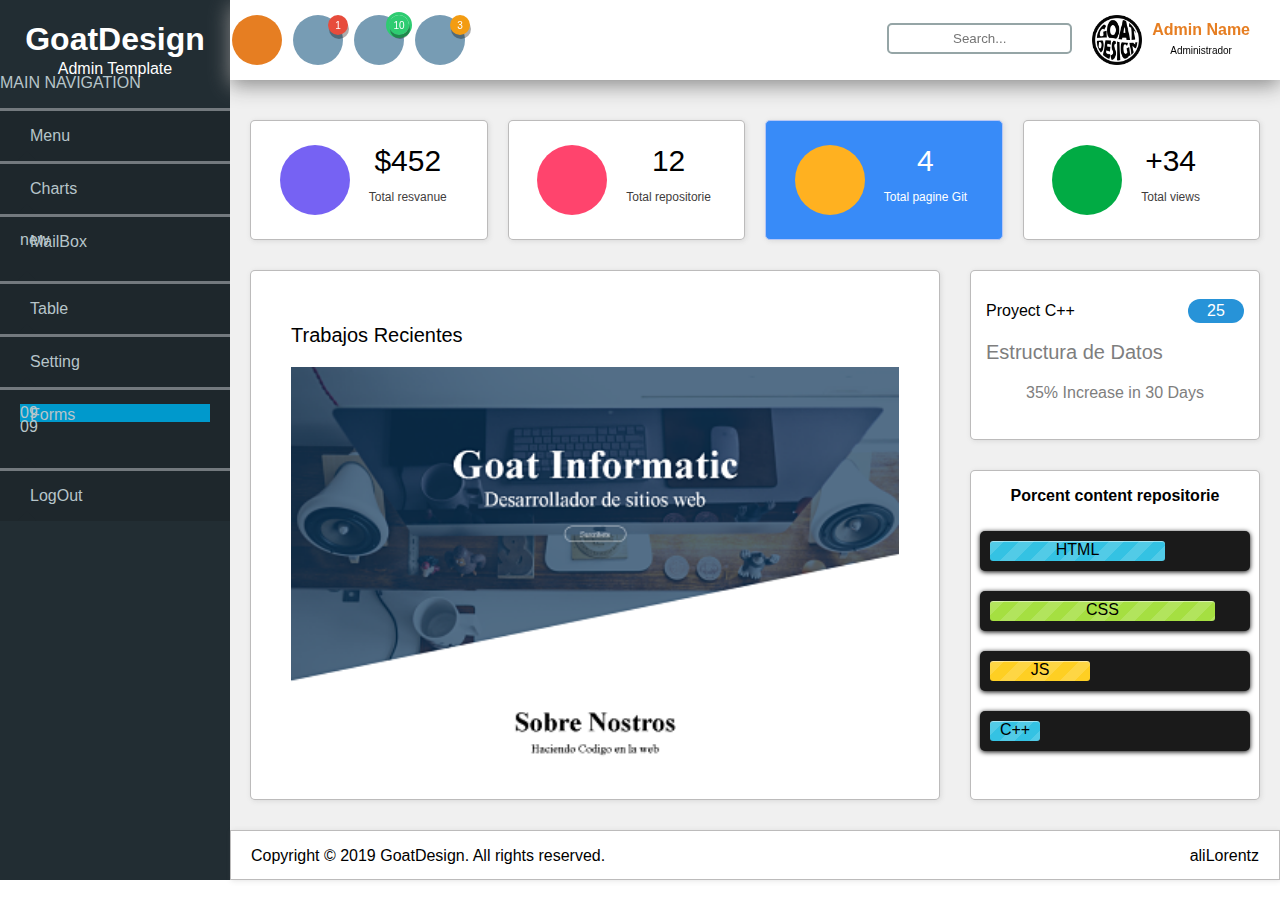
<file: index.html>
<!DOCTYPE html>
<html lang="en">

<head>
    <meta charset="UTF-8">
    <meta name="viewport" content="width=device-width, initial-scale=1.0">
    <meta http-equiv="X-UA-Compatible" content="ie=edge">
    <link rel="stylesheet" href="css/lading-page.css">
    <link rel="stylesheet" href="https://use.fontawesome.com/releases/v5.7.2/css/all.css" integrity="sha384-fnmOCqbTlWIlj8LyTjo7mOUStjsKC4pOpQbqyi7RrhN7udi9RwhKkMHpvLbHG9Sr"
        crossorigin="anonymous">
    <title>goatAdmin</title>
</head>

<body>
    <section class="home search" id="home">
        <div class="home-sidebar" id="sideBar">
            <div class="logo">
                <h1>GoatDesign</h1>
                <p>Admin Template</p>
            </div>
            <div class="main-navigation">
                    <p>MAIN NAVIGATION</p>
                </div>
            <!--────────────────────────S I D E B A R─────────────────────────────────-->
            <div class="sideBar">
                <li class="item" id="menu">
                    <a href="#menu" class="btn"><i class="far fa-user"></i> Menu</a>
                    <div class="smenu">
                        <a href="#" class="active"><i class="fa fa-angle-right"></i>&nbsp &nbsp Post</a>
                        <a href="gallery.html"><i class="fa fa-angle-right"></i>&nbsp &nbsp Picture</a>
                    </div>
                </li>
                <li class="item" id="msm">
                    <a href="charts.html" class="btn"><i class="fas fa-sms"></i> Charts</a>
                </li>
                <li class="item" id="mail">
                    <a href="#mail" class="btn"><i class="far fa-envelope"></i> MailBox <div class="circle"><p class="noti">new</p></div></a>
                    <div class="smenu">
                        <a href="inbox.html"><i class="fa fa-angle-right"></i>&nbsp &nbsp Mail Inbox</a>
                        <a href="#"><i class="fa fa-angle-right"></i>&nbsp &nbsp Compose Mail</a>
                    </div>
                </li>
                <li class="item" id="table">
                        <a href="#table" class="btn"><i class="fas fa-table"></i>Table</a>
                    </li>
                <li class="item" id="setting">
                    <a href="#setting" class="btn"><i class="fas fa-cogs"></i> Setting</a>
                    <div class="smenu">
                        <a href="#"><i class="fa fa-angle-right"></i>&nbsp &nbsp Password</a>
                        <a href="#"><i class="fa fa-angle-right"></i>&nbsp &nbsp Language</a>
                    </div>
                </li>
                <li class="item" id="forms">
                        <a href="#forms" class="btn"><i class="fab fa-wpforms"></i> Forms <div class="circle" style="background:#0099cc"><p class="noti">09</p></div>
                                                                                        <div class="circles"><p class="noti">09</p></div>
                        </a>
                        <div class="smenu">
                            <a href="#"><i class="fa fa-angle-right"></i>&nbsp &nbsp General Forms</a>
                            <a href="#"><i class="fa fa-angle-right"></i>&nbsp &nbsp Form Validations</a>
                        </div>
                    </li>
                <li class="item" id="out">
                    <a href="#out" class="btn"><i class="fas fa-sign-out-alt"></i> LogOut</a>
                </li>
            </div>
            <!--──────────────────────────N A V B A R────────────────────────────────────-->
        </div>
        <div class="principal">
            <div class="navBar">
                <!--─────────────────────────L E F T──────────────────────────────────-->
                <div class="bar-left">
                    <div class="item-bar" id="barMenu">
                        <a href="#"><i class="fas fa-bars"></i></a>
                    </div>
                    <div class="item-bar">
                        <a href="#"><i class="far fa-address-card"></i></a>
                    </div>
                    <div class="item-bar">
                        <a href="#"><i class="far fa-bell"></i></a>
                    </div>
                    <div class="item-bar">
                        <a href="#"><i class="fas fa-sliders-h"></i></a>
                    </div>
                </div>
                <!--─────────────────────────────R I G H T──────────────────────────────-->
                <div class="bar-right">
                    <div class="setting-bar">
                        <form action="" class="search" id="form">
                            <input type="text" name="name" placeholder="Search..." />
                        </form>
                        <i class="fas fa-search"></i>
                    </div>
                    <div class="setting-user">
                        <div class="img-user">
                            <img src="img/logo black.png" alt="">
                        </div>
                        <div class="info-user">
                            <p class="admin">Admin Name</p>
                            <p class="status">Administrador</p>
                        </div>
                    </div>
                </div>
                <!--──────────────────────────────────────────────────────────────-->
            </div>


            <!--
              -- ────────────────────────────────────────────────────────────────────────────── I ──────────
              --   :::::: C O N T E N I D O   D E   P A G I N A : :  :   :    :     :        :          :
              -- ────────────────────────────────────────────────────────────────────────────────────────
              -->

            <div class="lading-page">
                <!------------------------------- STADISTICS FOUR-------------------->
                <div class="estadisticas">
                    <div class="numbers">
                        <div class="number-ico">
                            <div class="ico-cir" style="background:#7662F3">
                                <a href="#"><i class="far fa-address-card"></i></a>
                            </div>
                        </div>
                        <div class="number-info">
                            <p class="nInfo">$452</p>
                            <p>Total resvanue</p>
                        </div>
                    </div>
                    <div class="numbers">
                        <div class="number-ico">
                            <div class="ico-cir" style="background:#FF446D">
                                <a href="#"><i class="fab fa-github"></i></a>
                            </div>
                        </div>
                        <div class="number-info">
                            <p class="nInfo">12</p>
                            <p>Total repositorie</p>
                        </div>
                    </div>
                    <div class="numbers">
                        <div class="number-ico">
                            <div class="ico-cir" style="background:#FFB120">
                                <a href="#"><i class="far fa-file-code"></i></a>
                            </div>
                        </div>
                        <div class="number-info">
                            <p class="nInfo" style="color:#FFF">4</p>
                            <p>Total pagine Git</p>
                        </div>
                    </div>
                    <div class="numbers">
                        <div class="number-ico">
                            <div class="ico-cir" style="background:#01AB44">
                                <a href="#"><i class="far fa-eye"></i></i></a>
                            </div>
                        </div>
                        <div class="number-info">
                            <p class="nInfo">+34</p>
                            <p>Total views</p>
                        </div>
                    </div>
                </div>
                <!-- • • • • • • • • • • • • • • • • • • • • • • • • • • • • • • • • • • • -->

                <div class="slider">
                    <div class="cabezera-slider">
                        <p>Trabajos Recientes <i class="fas fa-images" style="color:#B7C5CA"></i></p>
                    </div>
                    <div class="slider-img">
                        <img name="slider" alt="">
                    </div>
                </div>
                <!-- • • • • • • • • • • • • • • • • • • • • • • • • • • • • • • • • • • • -->

                <div class="lang-c">
                    <div class="line1">
                        <p>Proyect C++</p>
                        <a href="#">25</a>
                    </div>
                    <div class="line2">
                        <p>Estructura de Datos</p>
                    </div>
                    <div class="line3">
                        <p><i class="fas fa-chart-line" style="color:#206492"></i> 35% Increase in 30 Days</p>
                    </div>
                </div>
                <!-- • • • • • • • • • • • • • • • • • • • • • • • • • • • • • • • • • • • -->

                <div class="porcent">
                    <p>Porcent content repositorie</p>
                    <div class="progress-bar blue stripes shine">
                        <span style="width:70%">HTML</span>
                    </div>
                    <div class="progress-bar green stripes shine">
                        <span style="width:90%">CSS</span>
                    </div>
                    <div class="progress-bar orange stripes shine">
                        <span style="width:40%">JS</span>
                    </div>
                    <div class="progress-bar blue stripes shine">
                        <span style="width:20%">C++</span>
                    </div>
                </div>
                <!-- • • • • • • • • • • • • • • • • • • • • • • • • • • • • • • • • • • • -->
                <div class="footer">
                    <p>Copyright © 2019 GoatDesign. All rights reserved.</p>
                    <p>aliLorentz</p>
                </div>
                <!---->
            </div>
    </section>
    <script src="js/app.js"></script>
    <script>
        // ────────────────────────────────────────────────────────────────────────────────
        /**S L I D E R */
        // ────────────────────────────────────────────────────────────────────────────────

        window.addEventListener('load', function () {
            /*Cuando la pagina estee cargado ejecuta la siguiente funcion*/
            var imagenes = [];

            imagenes[0] = 'img/1.png';
            document.slider.src = imagenes[0];
            imagenes[1] = 'img/2.png';
            imagenes[2] = 'img/3.png';
            imagenes[3] = 'img/4.png';
            imagenes[4] = 'img/5.png';
            imagenes[5] = 'img/6.png';

            var indiceImagen = 0;

            function cambiarImagen() {
                document.slider.src = imagenes[indiceImagen];
                if (indiceImagen < 5) {
                    indiceImagen++;
                } else {
                    indiceImagen = 0;
                }
            }
            setInterval(cambiarImagen, 2000);




        });
    </script>
</body>

</html>
</file>
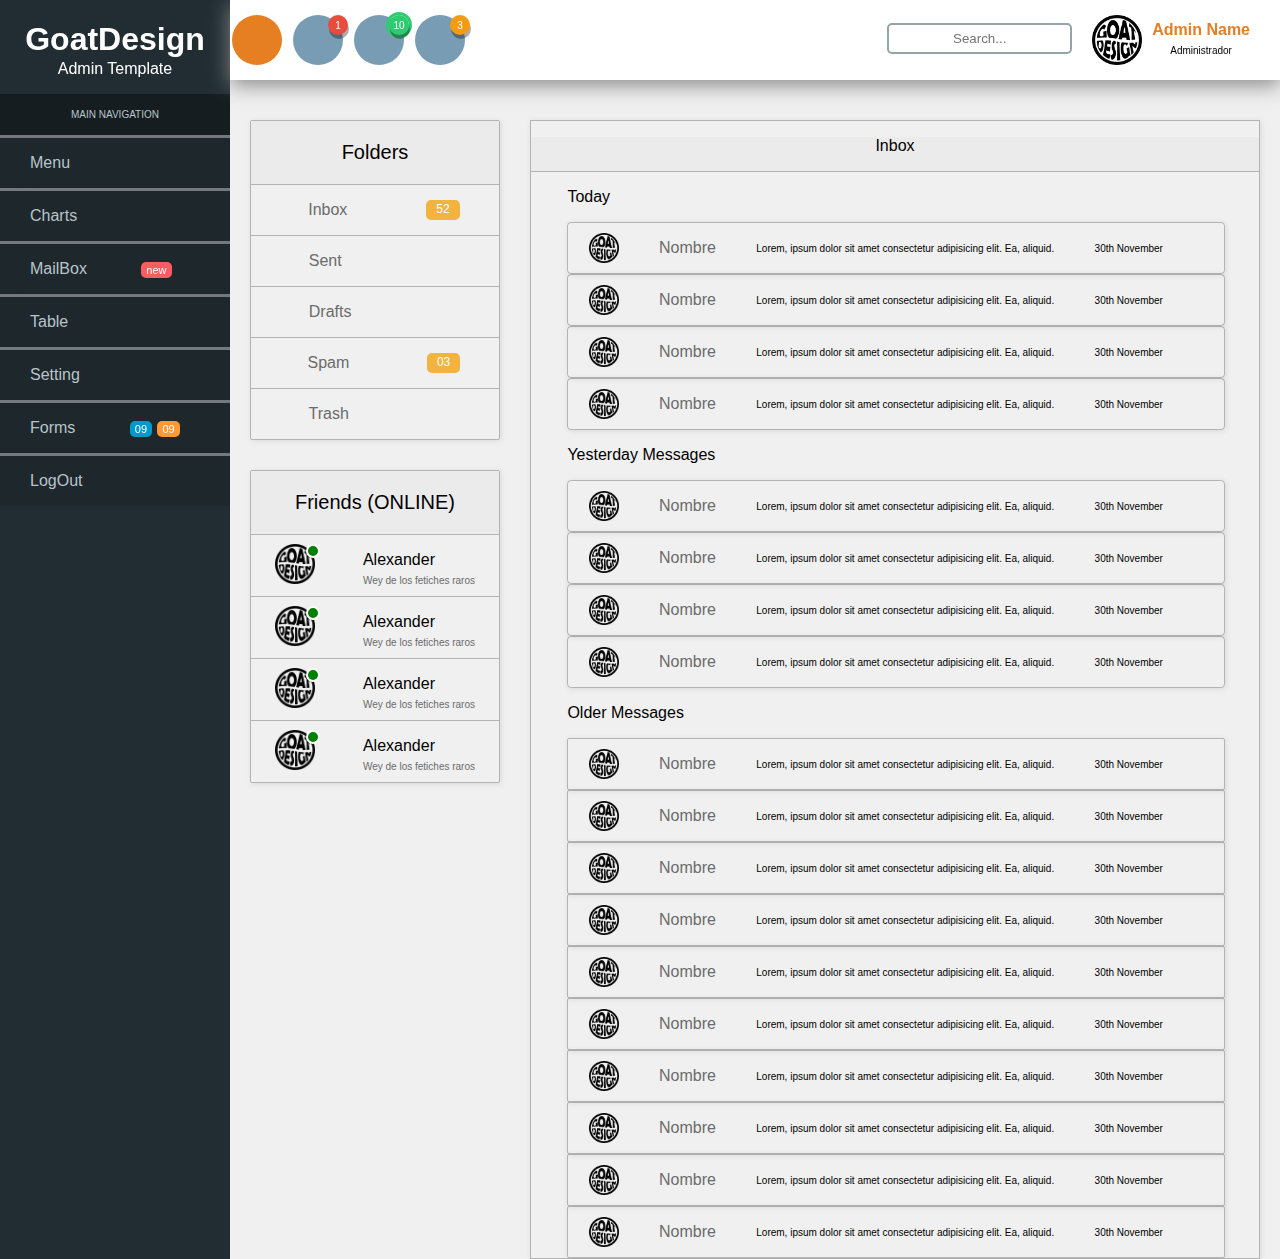
<file: inbox.html>
<!DOCTYPE html>
<html lang="en">

<head>
    <meta charset="UTF-8">
    <meta name="viewport" content="width=device-width, initial-scale=1.0">
    <meta http-equiv="X-UA-Compatible" content="ie=edge">
    <link rel="stylesheet" href="css/inbox.css">
    <link rel="stylesheet" href="https://use.fontawesome.com/releases/v5.7.2/css/all.css" integrity="sha384-fnmOCqbTlWIlj8LyTjo7mOUStjsKC4pOpQbqyi7RrhN7udi9RwhKkMHpvLbHG9Sr"
        crossorigin="anonymous">
    <title>goatAdmin</title>
    <!-- JavaScript-->
</head>

<body>
    <section class="home search" id="home">
        <div class="home-sidebar" id="sideBar">
            <div class="logo">
                <h1>GoatDesign</h1>
                <p>Admin Template</p>
            </div>
            <div class="main-navigation">
                    <p>MAIN NAVIGATION</p>
                </div>
            <!--────────────────────────S I D E B A R─────────────────────────────────-->
            <div class="sideBar">
                    <li class="item" id="menu">
                        <a href="#menu" class="btn"><i class="far fa-user"></i> Menu</a>
                        <div class="smenu">
                            <a href="index.html" class="active"><i class="fa fa-angle-right"></i>&nbsp &nbsp Post</a>
                            <a href="gallery.html"><i class="fa fa-angle-right"></i>&nbsp &nbsp Picture</a>
                        </div>
                    </li>
                    <li class="item" id="msm">
                        <a href="charts.html" class="btn"><i class="fas fa-sms"></i> Charts</a>
                    </li>
                    <li class="item" id="mail">
                        <a href="#mail" class="btn"><i class="far fa-envelope"></i> MailBox <div class="circle"><p class="noti">new</p></div></a>
                        <div class="smenu">
                            <a href="#"><i class="fa fa-angle-right"></i>&nbsp &nbsp Mail Inbox</a>
                            <a href="#"><i class="fa fa-angle-right"></i>&nbsp &nbsp Compose Mail</a>
                        </div>
                    </li>
                    <li class="item" id="table">
                            <a href="#table" class="btn"><i class="fas fa-table"></i>Table</a>
                        </li>
                    <li class="item" id="setting">
                        <a href="#setting" class="btn"><i class="fas fa-cogs"></i> Setting</a>
                        <div class="smenu">
                            <a href="#"><i class="fa fa-angle-right"></i>&nbsp &nbsp Password</a>
                            <a href="#"><i class="fa fa-angle-right"></i>&nbsp &nbsp Language</a>
                        </div>
                    </li>
                    <li class="item" id="forms">
                            <a href="#forms" class="btn"><i class="fab fa-wpforms"></i> Forms <div class="circle" style="background:#0099cc"><p class="noti">09</p></div>
                                                                                            <div class="circles"><p class="noti">09</p></div>
                            </a>
                            <div class="smenu">
                                <a href="#"><i class="fa fa-angle-right"></i>&nbsp &nbsp General Forms</a>
                                <a href="#"><i class="fa fa-angle-right"></i>&nbsp &nbsp Form Validations</a>
                            </div>
                        </li>
                    <li class="item" id="out">
                        <a href="#out" class="btn"><i class="fas fa-sign-out-alt"></i> LogOut</a>
                    </li>
                </div>
            <!--──────────────────────────N A V B A R────────────────────────────────────-->
        </div>
        <div class="principal">
            <div class="navBar">
                <!--─────────────────────────L E F T──────────────────────────────────-->
                <div class="bar-left">
                    <div class="item-bar" id="barMenu">
                        <a href="#"><i class="fas fa-bars"></i></a>
                    </div>
                    <div class="item-bar">
                        <a href="#"><i class="far fa-address-card"></i></a>
                    </div>
                    <div class="item-bar">
                        <a href="#"><i class="far fa-bell"></i></a>
                    </div>
                    <div class="item-bar">
                        <a href="#"><i class="fas fa-sliders-h"></i></a>
                    </div>
                </div>
                <!--─────────────────────────────R I G H T──────────────────────────────-->
                <div class="bar-right">
                    <div class="setting-bar">
                        <form action="" class="search" id="form">
                            <input type="text" name="name" placeholder="Search..." />
                        </form>
                        <i class="fas fa-search"></i>
                    </div>
                    <div class="setting-user">
                        <div class="img-user">
                            <img src="img/logo black.png" alt="">
                        </div>
                        <div class="info-user">
                            <p class="admin">Admin Name</p>
                            <p class="status">Administrador</p>
                        </div>
                    </div>
                </div>
                <!--──────────────────────────────────────────────────────────────-->
            </div>
            <!--
                      -- ────────────────────────────────────────────────────────────────────────────── I ──────────
                      --   :::::: C O N T E N I D O   D E   P A G I N A : :  :   :    :     :        :          :
                      -- ────────────────────────────────────────────────────────────────────────────────────────
                      -->

            <div class="lading-page">
                
                <div class="folders">
                    <div class="titulo-folder">
                        <p> <i class="fas fa-folder"></i> Folders</p>
                    </div>
                    <div class="item-f cont">
                        <div class="info"><p><i class="fas fa-inbox"></i>&nbsp &nbsp Inbox</p></div>
                        <div class="number"><p>52</p></div>
                    </div>
                    <div class="item-f">
                        <div class="info"><p><i class="fab fa-mailchimp"></i>&nbsp &nbsp Sent</p></div>
                    </div>
                    <div class="item-f">
                        <div class="info"><p><i class="fas fa-ruler-vertical"></i>&nbsp &nbsp Drafts</p></div>
                    </div>
                    <div class="item-f cont">
                        <div class="info"><p><i class="far fa-flag"></i>&nbsp &nbsp Spam</p></div>
                        <div class="number"><p>03</p></div>
                    </div>
                    <div class="item-f ">
                        <div class="info"><p><i class="fas fa-trash"></i>&nbsp &nbsp Trash</p></div>
                    </div>
                </div>

                <div class="inbox">
                    <div class="titulo-inbox">
                        <p>Inbox</p>
                    </div>
                    <div class="pack-1">
                        <p>Today</p>
                        <div class="mail">
                            <img src="img/logo black.png" alt=""> <p class="name">Nombre</p> <p class="asunto">Lorem, ipsum dolor sit amet consectetur adipisicing elit. Ea, aliquid.</p> <p class="asunto">30th November</p> <i class="fas fa-sliders-h"></i>
                        </div>
                        <div class="mail">
                                <img src="img/logo black.png" alt=""> <p class="name">Nombre</p> <p class="asunto">Lorem, ipsum dolor sit amet consectetur adipisicing elit. Ea, aliquid.</p> <p class="asunto">30th November</p> <i class="fas fa-sliders-h"></i>
                        </div>
                        <div class="mail">
                                <img src="img/logo black.png" alt=""> <p class="name">Nombre</p> <p class="asunto">Lorem, ipsum dolor sit amet consectetur adipisicing elit. Ea, aliquid.</p> <p class="asunto">30th November</p> <i class="fas fa-sliders-h"></i>
                        </div>
                        <div class="mail">
                                <img src="img/logo black.png" alt=""> <p class="name">Nombre</p> <p class="asunto">Lorem, ipsum dolor sit amet consectetur adipisicing elit. Ea, aliquid.</p> <p class="asunto">30th November</p> <i class="fas fa-sliders-h"></i>
                        </div>
                    </div>
                    <div class="pack-2">
                        <p>Yesterday Messages</p>
                            <div class="mail">
                                    <img src="img/logo black.png" alt=""> <p class="name">Nombre</p> <p class="asunto">Lorem, ipsum dolor sit amet consectetur adipisicing elit. Ea, aliquid.</p> <p class="asunto">30th November</p> <i class="fas fa-sliders-h"></i>
                                </div>
                                <div class="mail">
                                        <img src="img/logo black.png" alt=""> <p class="name">Nombre</p> <p class="asunto">Lorem, ipsum dolor sit amet consectetur adipisicing elit. Ea, aliquid.</p> <p class="asunto">30th November</p> <i class="fas fa-sliders-h"></i>
                                </div>
                                <div class="mail">
                                        <img src="img/logo black.png" alt=""> <p class="name">Nombre</p> <p class="asunto">Lorem, ipsum dolor sit amet consectetur adipisicing elit. Ea, aliquid.</p> <p class="asunto">30th November</p> <i class="fas fa-sliders-h"></i>
                                </div>
                                <div class="mail">
                                        <img src="img/logo black.png" alt=""> <p class="name">Nombre</p> <p class="asunto">Lorem, ipsum dolor sit amet consectetur adipisicing elit. Ea, aliquid.</p> <p class="asunto">30th November</p> <i class="fas fa-sliders-h"></i>
                                </div>
                        </div>
                        <div class="pack-3">
                            <p>Older Messages</p>
                                <div class="mail">
                                        <img src="img/logo black.png" alt=""> <p class="name">Nombre</p> <p class="asunto">Lorem, ipsum dolor sit amet consectetur adipisicing elit. Ea, aliquid.</p> <p class="asunto">30th November</p> <i class="fas fa-sliders-h"></i>
                                    </div>
                                    <div class="mail">
                                            <img src="img/logo black.png" alt=""> <p class="name">Nombre</p> <p class="asunto">Lorem, ipsum dolor sit amet consectetur adipisicing elit. Ea, aliquid.</p> <p class="asunto">30th November</p> <i class="fas fa-sliders-h"></i>
                                    </div>
                                    <div class="mail">
                                            <img src="img/logo black.png" alt=""> <p class="name">Nombre</p> <p class="asunto">Lorem, ipsum dolor sit amet consectetur adipisicing elit. Ea, aliquid.</p> <p class="asunto">30th November</p> <i class="fas fa-sliders-h"></i>
                                    </div>
                                    <div class="mail">
                                            <img src="img/logo black.png" alt=""> <p class="name">Nombre</p> <p class="asunto">Lorem, ipsum dolor sit amet consectetur adipisicing elit. Ea, aliquid.</p> <p class="asunto">30th November</p> <i class="fas fa-sliders-h"></i>
                                    </div>
                                    <div class="mail">
                                            <img src="img/logo black.png" alt=""> <p class="name">Nombre</p> <p class="asunto">Lorem, ipsum dolor sit amet consectetur adipisicing elit. Ea, aliquid.</p> <p class="asunto">30th November</p> <i class="fas fa-sliders-h"></i>
                                        </div>
                                        <div class="mail">
                                                <img src="img/logo black.png" alt=""> <p class="name">Nombre</p> <p class="asunto">Lorem, ipsum dolor sit amet consectetur adipisicing elit. Ea, aliquid.</p> <p class="asunto">30th November</p> <i class="fas fa-sliders-h"></i>
                                        </div>
                                        <div class="mail">
                                                <img src="img/logo black.png" alt=""> <p class="name">Nombre</p> <p class="asunto">Lorem, ipsum dolor sit amet consectetur adipisicing elit. Ea, aliquid.</p> <p class="asunto">30th November</p> <i class="fas fa-sliders-h"></i>
                                        </div>
                                        <div class="mail">
                                                <img src="img/logo black.png" alt=""> <p class="name">Nombre</p> <p class="asunto">Lorem, ipsum dolor sit amet consectetur adipisicing elit. Ea, aliquid.</p> <p class="asunto">30th November</p> <i class="fas fa-sliders-h"></i>
                                        </div>
                                        <div class="mail">
                                                <img src="img/logo black.png" alt=""> <p class="name">Nombre</p> <p class="asunto">Lorem, ipsum dolor sit amet consectetur adipisicing elit. Ea, aliquid.</p> <p class="asunto">30th November</p> <i class="fas fa-sliders-h"></i>
                                            </div>
                                            <div class="mail">
                                                    <img src="img/logo black.png" alt=""> <p class="name">Nombre</p> <p class="asunto">Lorem, ipsum dolor sit amet consectetur adipisicing elit. Ea, aliquid.</p> <p class="asunto">30th November</p> <i class="fas fa-sliders-h"></i>
                                            </div>
                            </div>
                    
                </div>

                <div class="contact">
                    <div class="titulo-contact">
                        <p><i class="fas fa-user"></i> Friends (ONLINE)</p>
                    </div>
                    <div class="contactos">
                        <div class="img-user">
                                <img src="img/logo black.png" alt="" width="10px">
                        </div>
                        <div class="infoPer">
                            <p>Alexander</p>
                            <p class="estado">Wey de los fetiches raros</p>
                        </div>
                    </div>
                    <div class="contactos">
                        <div class="img-user">
                                <img src="img/logo black.png" alt="" width="10px">
                        </div>
                        <div class="infoPer">
                                <p>Alexander</p>
                                <p class="estado">Wey de los fetiches raros</p>
                        </div>
                    </div>
                    <div class="contactos">
                        <div class="img-user">
                                <img src="img/logo black.png" alt="" width="10px">
                        </div>
                        <div class="infoPer">
                                <p>Alexander</p>
                                <p class="estado">Wey de los fetiches raros</p>
                        </div>
                    </div>
                    <div class="contactos">
                        <div class="img-user">
                                <img src="img/logo black.png" alt="" width="10px">
                        </div>
                        <div class="infoPer">
                                <p>Alexander</p>
                                <p class="estado">Wey de los fetiches raros</p>
                        </div>
                    </div>
                </div>
            </div>
    </section>
    <script src="js/app.js"></script>

</body>

</html>
</file>
<file: css/lading-page.css>
@charset "UTF-8";
/*V A R I  A B L E S - G L O B A L*/
/*N A V - B A R*/
body {
  padding: 0;
  margin: 0;
  font-family: sans-serif;
}

.home {
  display: grid;
  grid-template-columns: 230px 1fr;
  grid-template-rows: 100%;
  grid-template-areas: "sidebar principal" "sidebar principal";
}

.home.active {
  grid-template-areas: "principal principal" "principal principal";
}

.home-sidebar {
  color: #B7C5CA;
  background: #222D33;
  grid-area: sidebar;
}

.home-sidebar.active {
  display: none;
}

.home-sidebar .logo {
  display: block;
  text-align: center;
  justify-content: center;
  color: #fff;
  position: sticky;
  top: 20px;
}

.home-sidebar p {
  margin-top: -20px;
}

.home-sidebar .sideBar {
  position: fixed;
  width: 230px;
  list-style: none;
}

.home-sidebar .sideBar .item a {
  font-weight: 450;
  text-decoration: none;
  color: #B7C5CA;
}

.home-sidebar .sideBar .item a:hover {
  transition: color 1.5s;
  transition: text-shadow .8s;
  text-shadow: 0px 0px 10px #757575;
  color: #fff;
}

.item {
  border-top: 3px solid #73797e;
  overflow: hidden;
}

.item .btn {
  display: block;
  padding: 16px 20px;
  position: relative;
  background: #1E272C;
}

.item .btn:after {
  z-index: 9;
  content: "";
  position: absolute;
  width: 14px;
  height: 14px;
  background: #1E272C;
  left: 20px;
  bottom: -7px;
  transform: rotate(45deg);
}

.item .btn i {
  margin-right: 10px;
}

.item:target .smenu {
  max-height: 10em;
}

.smenu {
  background: #2A3B43;
  overflow: hidden;
  transition: max-height 0.3s;
  max-height: 0px;
}

.smenu a {
  display: block;
  padding: 16px 26px;
  font-size: 14px;
  margin: 4px 0;
  position: relative;
}

.smenu a:before {
  content: "";
  position: absolute;
  width: 6px;
  height: 100%;
  background: #B7C5CA;
  left: 0;
  top: 0;
  transition: .3s;
  opacity: 0;
}

.smenu a:hover:before {
  opacity: 1;
}

.smenu .active {
  background: rgba(72, 82, 87, 0.856);
  z-index: 1;
}

.navBar {
  grid-area: navBar;
  box-shadow: 0px 5px 20px #888888;
  background: #fff;
  position: sticky;
  top: 0;
}

.lading-page {
  grid-area: work;
}

.principal {
  background: #F0F0F0;
  grid-area: principal;
  display: grid;
  grid-template-columns: 1fr;
  grid-template-rows: 80px 1fr;
  grid-template-areas: "navBar navBar" "work work";
}

/*----------------------------------------------------------------------*/
/*----------------------------------------------------------------------*/
.navBar {
  display: flex;
  flex-direction: row;
  justify-content: space-between;
  padding: 15px 30px 15px 1px;
}

.navBar a {
  text-decoration: none;
}

.navBar .bar-left {
  display: flex;
  flex-direction: row;
}

.navBar .item-bar {
  position: relative;
  cursor: pointer;
  width: 50px;
  height: 50px;
  display: flex;
  justify-content: center;
  align-items: center;
  border-radius: 50%;
  margin: 0px 10px 0 1px;
  background: #779CB4;
}

.navBar .item-bar a {
  text-decoration: none;
  color: #fff;
}

.navBar .item-bar:nth-of-type(1) {
  background: #e67e22;
}

.navBar .item-bar:nth-of-type(1):hover {
  background: #da6804;
}

.navBar .item-bar:nth-of-type(2):after {
  content: "1";
  position: absolute;
  top: 0;
  right: -5px;
  height: 20px;
  width: 20px;
  background: #e74c3c;
  box-shadow: 1px 4px rgba(0, 0, 0, 0.322);
  border-radius: 50%;
  display: flex;
  justify-content: center;
  align-items: center;
  color: #fff;
  font-size: 10px;
  box-sizing: content-box;
  animation: 3s bell ease-in infinite alternate;
}

.navBar .item-bar:nth-of-type(3):after {
  content: "10";
  position: absolute;
  top: 0;
  right: -5px;
  height: 20px;
  width: 20px;
  background: #2ecc71;
  box-shadow: 1px 4px rgba(0, 0, 0, 0.322);
  border-radius: 50%;
  display: flex;
  justify-content: center;
  align-items: center;
  color: #fff;
  font-size: 10px;
}

.navBar .item-bar:nth-of-type(3):before {
  content: "";
  position: absolute;
  top: -3px;
  right: -8px;
  height: 20px;
  width: 20px;
  border: 3px solid #2ecc71;
  border-radius: 50%;
  animation: 2s aument linear infinite;
}

.navBar .item-bar:nth-of-type(4):after {
  content: "3";
  position: absolute;
  top: 0;
  right: -5px;
  height: 20px;
  width: 20px;
  background: #f39c12;
  box-shadow: 1px 4px rgba(0, 0, 0, 0.322);
  border-radius: 50%;
  display: flex;
  justify-content: center;
  align-items: center;
  color: #fff;
  font-size: 10px;
  animation: 3s bell ease-in infinite alternate;
}

.navBar .item-bar:hover {
  background: #206492;
}

.navBar .bar-right {
  display: flex;
  flex-direction: row;
}

.navBar .bar-right .search {
  margin: 8px 0;
}

.navBar .bar-right .search input {
  border: 2px solid #95a5a6;
  border-radius: 5px;
  height: 25px;
  text-align: center;
}

.navBar .bar-right .search input:hover {
  animation: .8s bord ease-in forwards;
}

.navBar .bar-right .setting-bar {
  position: relative;
}

.navBar .bar-right .fas {
  color: #95a5a6;
  position: absolute;
  padding: 10px;
  pointer-events: none;
  left: 0;
  top: 5px;
}

.navBar .setting-user {
  margin-left: 10px;
  display: flex;
  flex-direction: row;
}

.navBar .setting-user .img-user img {
  margin: 0 10px;
  width: 50px;
}

.info-user {
  margin: -10px 0 0 0;
}

.info-user .admin {
  color: #e67e22;
  font-weight: 600;
}

.info-user .status {
  font-size: 10px;
  text-align: center;
  margin-top: -10px;
}

/*A N I M A T I O N*/
@keyframes bord {
  25% {
    border-top: 3px solid #f39d126c;
  }
  50% {
    border-right: 3px solid #f39d126c;
  }
  75% {
    border-bottom: 3px solid #f39d126c;
  }
  100% {
    border-top: 3px solid #f39d126c;
    border-right: 3px solid #f39d126c;
    border-bottom: 3px solid #f39d126c;
    border-left: 3px solid #f39d126c;
  }
}

@keyframes bell {
  0% {
    transform: rotate(35deg);
  }
  12.5% {
    transform: rotate(-30deg);
  }
  25% {
    transform: rotate(30deg);
  }
  37.5% {
    transform: rotate(-20deg);
  }
  50% {
    transform: rotate(15deg);
  }
  62.5% {
    transform: rotate(-10deg);
  }
  75% {
    transform: rotate(5deg);
  }
  100% {
    transform: rotate(0deg);
  }
}

@keyframes aument {
  25% {
    opacity: .9;
  }
  40% {
    opacity: .8;
  }
  50% {
    opacity: .7;
  }
  55% {
    opacity: .5;
  }
  60% {
    opacity: .4;
  }
  70% {
    opacity: .3;
  }
  80% {
    transform: scale(1.5);
    opacity: 0;
  }
  100% {
    opacity: 0;
  }
}

/*R E S P O N S I V E - W E B*/
@media screen and (max-width: 768px) {
  .home {
    display: inline;
  }
  .home-sidebar {
    background: none;
    position: absolute;
  }
  .navBar {
    z-index: 1000;
  }
}

@media screen and (max-width: 414px) {
  .home {
    display: inline;
  }
  .home-sidebar {
    background: none;
    position: absolute;
  }
  .navBar {
    z-index: 1000;
    padding: 15px 30px 15px 1px;
  }
  .navBar .item-bar {
    width: 35px;
    height: 35px;
  }
  .navBar .setting-user {
    display: none;
  }
  .navBar .item-bar {
    margin: 0px 5px 0 1px;
  }
}

@media screen and (max-width: 360px) {
  .home {
    display: inline;
  }
  .home-sidebar {
    background: none;
    position: absolute;
  }
  .navBar {
    z-index: 1000;
    padding: 15px 30px 15px 1px;
  }
  .navBar .item-bar {
    width: 35px;
    height: 35px;
  }
  .navBar .setting-user {
    display: none;
  }
  .navBar .item-bar {
    margin: 0px 5px 0 1px;
  }
}

/*-------------C O N T E N I D O--------

-  maquetado con grid del lading-page

-  maquetado de estadisticas
    -  posicion del contenido .ico/informacion

-  maquetado del slider

-  lang-c Contenido de el div de informacion de c++

-  porcent contenidos en porcentajes del repositorio
    -animaciones

-  footer

- resposive web
--------------------------------------*/
/*• • • • • • • • • • • • • • • • • • • • • • • • • • • • • • • • • • •*/
/*  • • • • • • • • A R E A S - G R I D  • • • • • • • • • • • • • • • •*/
/*• • • • • • • • • • • • • • • • • • • • • • • • • • • • • • • • • • •*/
.lading-page {
  display: grid;
  justify-content: center;
  grid-template-columns: 1fr 1fr 1fr 290px;
  grid-template-rows: 120px 170px 150px 150px 50px;
  grid-template-areas: "estadisticas estadisticas estadisticas  estadisticas" "slider slider slider languageC" "slider slider slider porcent" "slider slider slider porcent" "footer footer footer footer";
  grid-gap: 30px;
  margin: 40px 20px 0 20px;
}

.estadisticas {
  grid-area: estadisticas;
  display: grid;
  grid-gap: 20px;
  justify-content: center;
  text-align: center;
  grid-template-columns: 1fr 1fr 1fr 1fr;
  /*I M A G E - I C O*/
  /*I N F O*/
}

.estadisticas .numbers {
  padding: 10px;
  border-radius: 5px;
  border: 1px solid rgba(121, 120, 120, 0.5);
  box-shadow: 1px 1px 5px rgba(119, 118, 118, 0.185);
  background: #fff;
  display: flex;
  /*S E L E C C I O N*/
}

.estadisticas .numbers:nth-of-type(3) {
  border: 1px solid #b6c7f6;
  background: #388bf8;
}

.estadisticas .numbers:nth-of-type(3) .number-info {
  color: #fff;
}

.estadisticas .number-ico {
  display: flex;
  justify-content: center;
  align-items: center;
  font-size: 30px;
  width: 50%;
}

.estadisticas .number-ico .ico-cir {
  display: flex;
  justify-content: center;
  align-items: center;
  width: 70px;
  height: 70px;
  border-radius: 50%;
  background: #e67e22;
}

.estadisticas a {
  width: 40px;
  text-decoration: none;
  color: #fff;
}

.estadisticas .number-info {
  display: flex;
  flex-direction: column;
  justify-content: center;
  align-items: center;
  font-size: 12px;
  color: #3f3d3d;
}

.estadisticas .number-info .nInfo {
  color: #000;
  font-size: 30px;
  margin: 0;
}

.slider {
  background: #fff;
  border: 1px solid rgba(121, 120, 120, 0.5);
  box-shadow: 1px 1px 5px rgba(119, 118, 118, 0.185);
  border-radius: 5px;
  grid-area: slider;
  overflow: hidden;
  display: flex;
  flex-direction: column;
  justify-content: center;
  align-items: center;
}

.slider .cabezera-slider {
  align-self: flex-start;
  padding-left: 40px;
  font-size: 20px;
}

.slider .slider-img {
  height: 400px;
}

.slider .slider-img img {
  height: 400px;
}

.lang-c {
  background: #fff;
  border: 1px solid rgba(121, 120, 120, 0.5);
  box-shadow: 1px 1px 5px rgba(119, 118, 118, 0.185);
  border-radius: 5px;
  grid-area: languageC;
  padding: 15px;
}

.lang-c .line1 {
  display: flex;
  justify-content: space-between;
  align-items: center;
}

.lang-c .line1 a {
  text-align: center;
  width: 50px;
  background: #2793D8;
  text-decoration: none;
  color: #fff;
  border-radius: 15px;
  padding: 3px;
}

.lang-c .line1 a:hover {
  background: #0fb8d3;
}

.lang-c .line2 {
  color: #7e7e7e;
  margin-top: -15px;
  font-size: 20px;
  font-weight: 100;
}

.lang-c .line3 {
  color: #7e7e7e;
  text-align: center;
}

.porcent {
  border: 1px solid rgba(121, 120, 120, 0.5);
  box-shadow: 1px 1px 5px rgba(119, 118, 118, 0.185);
  border-radius: 5px;
  grid-area: porcent;
  display: flex;
  flex-direction: column;
  align-items: center;
  background: #fff;
  /*Gradientes*/
  /*A N I M A C I O N*/
  /*Brillo*/
}

.porcent p {
  font-weight: 600;
  text-align: center;
}

.porcent .progress-bar {
  background-color: #1a1a1a;
  height: 20px;
  padding: 10px;
  width: 250px;
  margin: 10px 10px;
  border-radius: 5px;
  box-shadow: 0 1px 5px #000;
}

.porcent .progress-bar span {
  display: inline-block;
  text-align: center;
  height: 100%;
  border-radius: 3px;
  box-shadow: 0 1px 0 rgba(255, 255, 255, 0.5) inset;
  transition: width .4s ease-in-out;
  background: #ccc;
}

.porcent .blue span {
  background-color: #34c2e3;
}

.porcent .green span {
  background-color: #a5df41;
}

.porcent .orange span {
  background-color: #fecf23;
}

.porcent .stripes span {
  background-size: 30px 30px;
  background-image: linear-gradient(135deg, rgba(255, 255, 255, 0.15) 25%, transparent 25%, transparent 50%, rgba(255, 255, 255, 0.15) 50%, rgba(255, 255, 255, 0.15) 75%, transparent 75%, transparent);
  animation: animate-stripes 3s linear infinite;
}

.porcent .shine span {
  position: relative;
}

.porcent .shine span::after {
  content: "";
  opacity: 0;
  position: absolute;
  top: 0;
  right: 0;
  left: 0;
  bottom: 0;
  background: #fff;
  border-radius: 3px;
  animation: animate-shine 20s ease-out infinite;
}

/*-----------------------------------------------------*/
/*A N I M A C I O N */
/*-----------------------------------------------------*/
@keyframes animate-shine {
  0% {
    opacity: 0;
    width: 0;
  }
  50% {
    opacity: .5;
  }
  100% {
    opacity: 0;
    width: 100%;
  }
}

@keyframes animate-stripes {
  0% {
    background-position: 0 0;
  }
  100% {
    background-position: 60px 0;
  }
}

/*-----------------------------------------------------*/
.footer {
  grid-area: footer;
  display: flex;
  border: 1px solid rgba(121, 120, 120, 0.5);
  box-shadow: 1px 1px 5px rgba(119, 118, 118, 0.185);
  justify-content: space-between;
  background: #fff;
  margin: 0 -20px;
  padding: 0 20px;
}

/*----------------------------------------------------------------------- 
|    R E S P O N S I V E
\-------------------------------------------------------------------------*/
@media screen and (max-width: 768px) {
  .slider .slider-img {
    height: 300px;
  }
  .slider .slider-img img {
    height: 300px;
  }
}

@media screen and (max-width: 414px) {
  .estadisticas {
    grid-template-columns: 1fr 1fr;
    grid-template-rows: 150px 150px;
  }
  .lading-page {
    grid-template-columns: 1fr;
    grid-template-rows: 320px 1fr 150px 1fr 80px;
    grid-template-areas: "estadisticas" "slider" "languageC" "porcent" "footer";
  }
}
</file>
<file: css/inbox.css>
body {
  padding: 0;
  margin: 0;
  font-family: sans-serif;
}

.home {
  display: grid;
  grid-template-columns: 230px 1fr;
  grid-template-rows: 100vh;
  grid-template-areas: "sidebar principal" "sidebar principal";
}

.home.active {
  grid-template-areas: "principal principal" "principal principal";
}

.home-sidebar {
  color: #B7C5CA;
  background: #222D33;
  grid-area: sidebar;
}

.home-sidebar.active {
  display: none;
}

.home-sidebar .logo {
  display: block;
  text-align: center;
  justify-content: center;
  color: #fff;
  position: sticky;
  top: 20px;
}

.home-sidebar .main-navigation {
  display: block;
  text-align: center;
  justify-content: center;
  background: #161d20;
  font-size: 10px;
  padding: 5px;
  position: sticky;
  top: 80px;
}

.home-sidebar .main-navigation p {
  margin-top: 10px;
}

.home-sidebar p {
  margin-top: -20px;
}

.home-sidebar .sideBar {
  position: fixed;
  width: 230px;
  list-style: none;
}

.home-sidebar .sideBar .item a {
  font-weight: 450;
  text-decoration: none;
  color: #B7C5CA;
}

.home-sidebar .sideBar .item a:hover {
  transition: color 1.5s;
  transition: text-shadow .8s;
  text-shadow: 0px 0px 10px #757575;
  color: #fff;
}

.item {
  border-top: 3px solid #73797e;
  overflow: hidden;
}

.item .btn {
  display: block;
  padding: 16px 20px;
  position: relative;
  background: #1E272C;
  margin: 0;
}

.item .btn:after {
  z-index: 9;
  content: "";
  position: absolute;
  width: 14px;
  height: 14px;
  background: #1E272C;
  left: 20px;
  bottom: -7px;
  transform: rotate(45deg);
}

.item .btn i {
  margin-right: 10px;
}

.item .btn .circle {
  display: inline-block;
  margin-left: 50px;
  background: #fd5c63;
  padding: 2px 5px;
  border-radius: 5px;
}

.item .btn .circles {
  display: inline-block;
  margin-left: 1px;
  background: #ff9933;
  padding: 2px 5px;
  border-radius: 5px;
}

.item .btn .noti {
  font-size: 11px;
  margin: 0;
  display: block;
  position: relative;
  text-align: right;
  color: white;
}

.item:target .smenu {
  max-height: 10em;
}

.smenu {
  background: #2A3B43;
  overflow: hidden;
  transition: max-height 0.3s;
  max-height: 0px;
}

.smenu a {
  display: block;
  padding: 16px 26px;
  font-size: 14px;
  margin: 4px 0;
  position: relative;
}

.smenu a:before {
  content: "";
  position: absolute;
  width: 6px;
  height: 100%;
  background: #B7C5CA;
  left: 0;
  top: 0;
  transition: .3s;
  opacity: 0;
}

.smenu a:hover:before {
  opacity: 1;
}

.smenu .active {
  background: rgba(72, 82, 87, 0.856);
  z-index: 1;
}

.navBar {
  grid-area: navBar;
  box-shadow: 0px 5px 20px #888888;
  background: #fff;
  position: sticky;
  top: 0;
}

.lading-page {
  grid-area: work;
}

.principal {
  background: #F0F0F0;
  grid-area: principal;
  display: grid;
  grid-template-columns: 1fr;
  grid-template-rows: 80px 1fr;
  grid-template-areas: "navBar navBar" "work work";
}

/*----------------------------------------------------------------------*/
/*----------------------------------------------------------------------*/
.navBar {
  display: flex;
  flex-direction: row;
  justify-content: space-between;
  padding: 15px 30px 15px 1px;
}

.navBar a {
  text-decoration: none;
}

.navBar .bar-left {
  display: flex;
  flex-direction: row;
}

.navBar .item-bar {
  position: relative;
  cursor: pointer;
  width: 50px;
  height: 50px;
  display: flex;
  justify-content: center;
  align-items: center;
  border-radius: 50%;
  margin: 0px 10px 0 1px;
  background: #779CB4;
}

.navBar .item-bar a {
  text-decoration: none;
  color: #fff;
}

.navBar .item-bar:nth-of-type(1) {
  background: #e67e22;
}

.navBar .item-bar:nth-of-type(1):hover {
  background: #da6804;
}

.navBar .item-bar:nth-of-type(2):after {
  content: "1";
  position: absolute;
  top: 0;
  right: -5px;
  height: 20px;
  width: 20px;
  background: #e74c3c;
  box-shadow: 1px 4px rgba(0, 0, 0, 0.322);
  border-radius: 50%;
  display: flex;
  justify-content: center;
  align-items: center;
  color: #fff;
  font-size: 10px;
  box-sizing: content-box;
  animation: 3s bell ease-in infinite alternate;
}

.navBar .item-bar:nth-of-type(3):after {
  content: "10";
  position: absolute;
  top: 0;
  right: -5px;
  height: 20px;
  width: 20px;
  background: #2ecc71;
  box-shadow: 1px 4px rgba(0, 0, 0, 0.322);
  border-radius: 50%;
  display: flex;
  justify-content: center;
  align-items: center;
  color: #fff;
  font-size: 10px;
}

.navBar .item-bar:nth-of-type(3):before {
  content: "";
  position: absolute;
  top: -3px;
  right: -8px;
  height: 20px;
  width: 20px;
  border: 3px solid #2ecc71;
  border-radius: 50%;
  animation: 2s aument linear infinite;
}

.navBar .item-bar:nth-of-type(4):after {
  content: "3";
  position: absolute;
  top: 0;
  right: -5px;
  height: 20px;
  width: 20px;
  background: #f39c12;
  box-shadow: 1px 4px rgba(0, 0, 0, 0.322);
  border-radius: 50%;
  display: flex;
  justify-content: center;
  align-items: center;
  color: #fff;
  font-size: 10px;
  animation: 3s bell ease-in infinite alternate;
}

.navBar .item-bar:hover {
  background: #206492;
}

.navBar .bar-right {
  display: flex;
  flex-direction: row;
}

.navBar .bar-right .search {
  margin: 8px 0;
}

.navBar .bar-right .search input {
  border: 2px solid #95a5a6;
  border-radius: 5px;
  height: 25px;
  text-align: center;
}

.navBar .bar-right .search input:hover {
  animation: .8s bord ease-in forwards;
}

.navBar .bar-right .setting-bar {
  position: relative;
}

.navBar .bar-right .fas {
  color: #95a5a6;
  position: absolute;
  padding: 10px;
  pointer-events: none;
  left: 0;
  top: 5px;
}

.navBar .setting-user {
  margin-left: 10px;
  display: flex;
  flex-direction: row;
}

.navBar .setting-user .img-user img {
  margin: 0 10px;
  width: 50px;
}

.info-user {
  margin: -10px 0 0 0;
}

.info-user .admin {
  color: #e67e22;
  font-weight: 600;
}

.info-user .status {
  font-size: 10px;
  text-align: center;
  margin-top: -10px;
}

/*A N I M A T I O N*/
@keyframes bord {
  25% {
    border-top: 3px solid #f39d126c;
  }
  50% {
    border-right: 3px solid #f39d126c;
  }
  75% {
    border-bottom: 3px solid #f39d126c;
  }
  100% {
    border-top: 3px solid #f39d126c;
    border-right: 3px solid #f39d126c;
    border-bottom: 3px solid #f39d126c;
    border-left: 3px solid #f39d126c;
  }
}

@keyframes bell {
  0% {
    transform: rotate(35deg);
  }
  12.5% {
    transform: rotate(-30deg);
  }
  25% {
    transform: rotate(30deg);
  }
  37.5% {
    transform: rotate(-20deg);
  }
  50% {
    transform: rotate(15deg);
  }
  62.5% {
    transform: rotate(-10deg);
  }
  75% {
    transform: rotate(5deg);
  }
  100% {
    transform: rotate(0deg);
  }
}

@keyframes aument {
  25% {
    opacity: .9;
  }
  40% {
    opacity: .8;
  }
  50% {
    opacity: .7;
  }
  55% {
    opacity: .5;
  }
  60% {
    opacity: .4;
  }
  70% {
    opacity: .3;
  }
  80% {
    transform: scale(1.5);
    opacity: 0;
  }
  100% {
    opacity: 0;
  }
}

/*R E S P O N S I V E - W E B*/
@media screen and (max-width: 768px) {
  .home {
    display: inline;
  }
  .home-sidebar {
    background: none;
    position: absolute;
  }
  .navBar {
    z-index: 1000;
  }
}

@media screen and (max-width: 414px) {
  .home {
    display: inline;
  }
  .home-sidebar {
    background: none;
    position: absolute;
  }
  .navBar {
    z-index: 1000;
    padding: 15px 30px 15px 1px;
  }
  .navBar .item-bar {
    width: 35px;
    height: 35px;
  }
  .navBar .setting-user {
    display: none;
  }
  .navBar .item-bar {
    margin: 0px 5px 0 1px;
  }
}

@media screen and (max-width: 360px) {
  .home {
    display: inline;
  }
  .home-sidebar {
    background: none;
    position: absolute;
  }
  .navBar {
    z-index: 1000;
    padding: 15px 30px 15px 1px;
  }
  .navBar .item-bar {
    width: 35px;
    height: 35px;
  }
  .navBar .setting-user {
    display: none;
  }
  .navBar .item-bar {
    margin: 0px 5px 0 1px;
  }
}

.lading-page {
  display: grid;
  justify-content: center;
  grid-template-columns: 250px 1fr;
  grid-template-rows: auto auto 1fr;
  grid-template-areas: "folders inbox" "contact inbox" "none inbox";
  grid-gap: 30px;
  margin: 40px 20px 0 20px;
}

.folders {
  grid-area: folders;
  border: 1px solid rgba(121, 120, 120, 0.5);
  box-shadow: 1px 1px 5px rgba(119, 118, 118, 0.185);
  color: #6b6b6b;
  border-radius: 2px;
}

.folders .titulo-folder {
  background: #ebebeb;
  display: flex;
  font-size: 20px;
  justify-content: center;
  color: black;
}

.folders .titulo-folder i {
  color: #629aa9;
}

.folders .item-f {
  display: flex;
  padding-left: 40px;
  border-top: 1px solid rgba(121, 120, 120, 0.5);
}

.folders .item-f .number {
  align-self: center;
  padding: 0 10px;
  background: #F2B33F;
  border-radius: 5px;
  height: 20px;
}

.folders .item-f .number p {
  color: white;
  margin: 2px 0;
  font-size: 12px;
}

.folders .cont {
  display: flex;
  padding-left: 0px;
  justify-content: space-around;
}

/*-----------------------------------------------------------------------------*/
.contact {
  grid-area: contact;
  border: 1px solid rgba(121, 120, 120, 0.5);
  box-shadow: 1px 1px 5px rgba(119, 118, 118, 0.185);
  border-radius: 2px;
}

.contact .titulo-contact {
  background: #ebebeb;
  display: flex;
  font-size: 20px;
  justify-content: center;
}

.contact .titulo-contact i {
  color: #629aa9;
}

.contact .contactos {
  display: flex;
  justify-content: space-around;
  align-items: center;
  border-top: 1px solid rgba(121, 120, 120, 0.5);
}

.contact .contactos img {
  width: 40px;
  height: 40px;
}

.contact .contactos .img-user {
  position: relative;
}

.contact .contactos .img-user:after {
  content: "";
  top: 0;
  right: -5px;
  position: absolute;
  height: 10px;
  width: 10px;
  border-radius: 50%;
  background: green;
  border: 2px solid white;
}

.contact .contactos .infoPer .estado {
  color: #6b6b6b;
  font-size: 10px;
  margin-top: -10px;
}

/*---------------------------------------------------------------------------*/
.inbox {
  grid-area: inbox;
  border: 1px solid rgba(121, 120, 120, 0.5);
  box-shadow: 1px 1px 5px rgba(119, 118, 118, 0.185);
}

.inbox .titulo-inbox {
  text-align: center;
  background: #ebebeb;
  border-bottom: 1px solid rgba(121, 120, 120, 0.5);
}

.inbox .pack-1 {
  margin-left: 5%;
  width: 90%;
}

.inbox .pack-1 .mail {
  display: flex;
  justify-content: space-around;
  align-items: center;
  width: 100%;
  border: 1px solid rgba(121, 120, 120, 0.5);
  box-shadow: 1px 1px 5px rgba(119, 118, 118, 0.185);
  border-top: 1px solid rgba(121, 120, 120, 0.5);
  border-radius: 4px;
}

.inbox .pack-1 .mail img {
  width: 30px;
  height: 30px;
}

.inbox .pack-1 .mail .name {
  color: #6b6b6b;
}

.inbox .pack-1 .mail .asunto {
  font-size: 10px;
}

.inbox .pack-2 {
  margin-left: 5%;
  width: 90%;
}

.inbox .pack-2 .mail {
  display: flex;
  justify-content: space-around;
  align-items: center;
  width: 100%;
  border: 1px solid rgba(121, 120, 120, 0.5);
  box-shadow: 1px 1px 5px rgba(119, 118, 118, 0.185);
  border-top: 1px solid rgba(121, 120, 120, 0.5);
  border-radius: 4px;
}

.inbox .pack-2 .mail img {
  width: 30px;
  height: 30px;
}

.inbox .pack-2 .mail .name {
  color: #6b6b6b;
}

.inbox .pack-2 .mail .asunto {
  font-size: 10px;
}

.inbox .pack-3 {
  margin-left: 5%;
  width: 90%;
}

.inbox .pack-3 .mail {
  display: flex;
  justify-content: space-around;
  align-items: center;
  width: 100%;
  border: 1px solid rgba(121, 120, 120, 0.5);
  box-shadow: 1px 1px 5px rgba(119, 118, 118, 0.185);
  border-top: 1px solid rgba(121, 120, 120, 0.5);
  border-radius: 2px;
}

.inbox .pack-3 .mail img {
  width: 30px;
  height: 30px;
}

.inbox .pack-3 .mail .name {
  color: #6b6b6b;
}

.inbox .pack-3 .mail .asunto {
  font-size: 10px;
}

/*             R E S P O N S I V E - W E B              */
@media screen and (max-width: 768px) {
  .lading-page {
    grid-template-columns: 768px;
    grid-template-rows: auto auto auto;
    grid-template-areas: "folders" "contact" "inbox";
  }
  .folders .item-f {
    padding-left: 170px;
  }
  .folders .cont {
    padding-left: 0px;
  }
}

@media screen and (max-width: 414px) {
  .lading-page {
    grid-template-columns: 411px;
    grid-template-rows: auto auto auto;
    grid-template-areas: "folders" "contact" "inbox";
  }
  .folders .item-f {
    padding-left: 80px;
  }
  .folders .cont {
    padding-left: 0px;
  }
}
</file>
